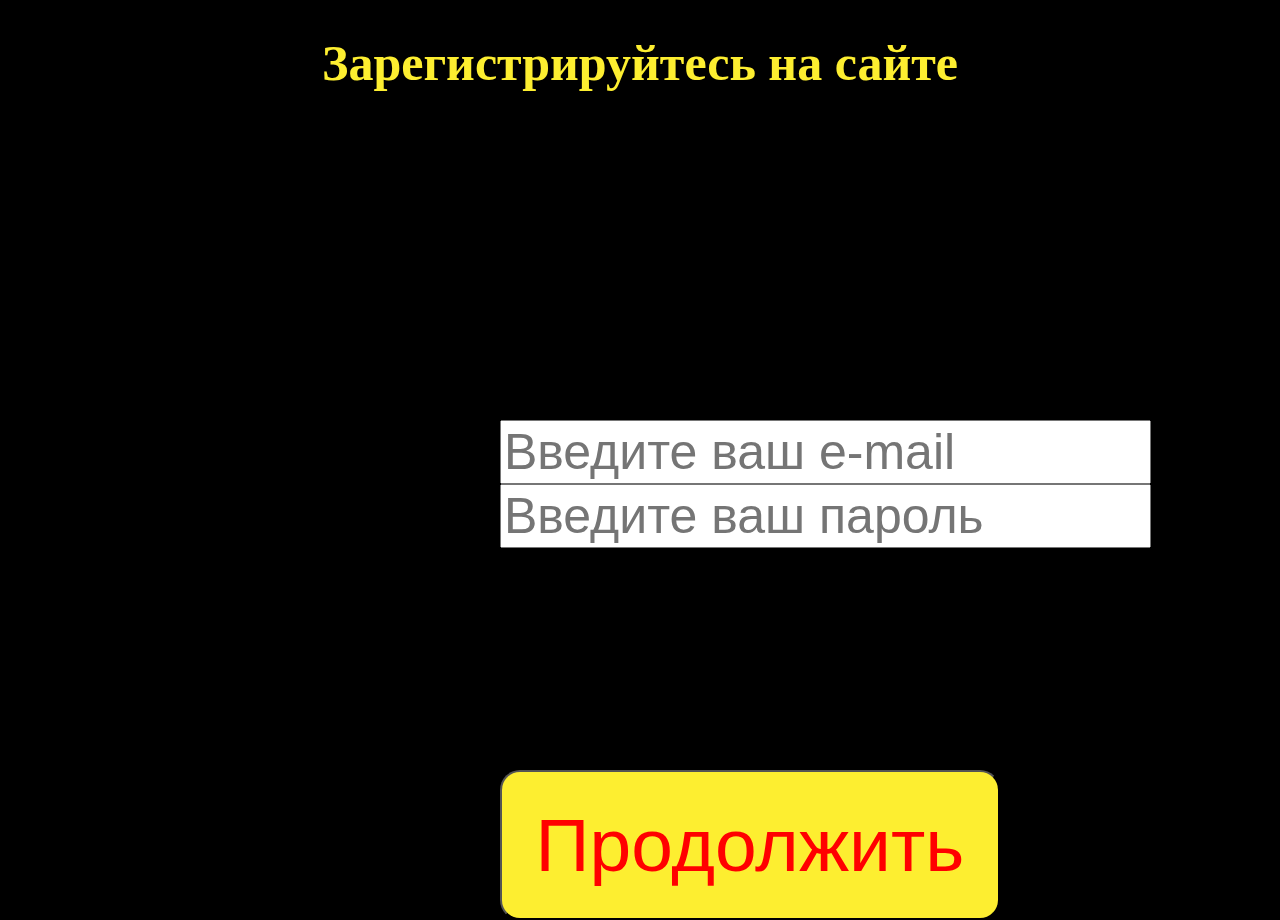
<file: index.html>
<!DOCTYPE html>
<html lang="en">
<head>
    <meta charset="UTF-8">
    <meta name="viewport" content="width=device-width, initial-scale=1.0">
    <title>Document</title>
    <link rel="stylesheet" href="style.css">
</head>
<body>
    <div class="ffgg">
        <h1 class="ffgg">Зарегистрируйтесь на сайте</h1>
        <form>
            <div class ="reggister">
            <li>
            <input type="email" id="email" placeholder="Введите ваш e-mail">
            <input type="password" id="password" placeholder="Введите ваш пароль">
            </li>
            <button><a href="inde1x.html">Продолжить</a></button>
            </div>
        </form>
    </div>
</body>
</html>
</file>
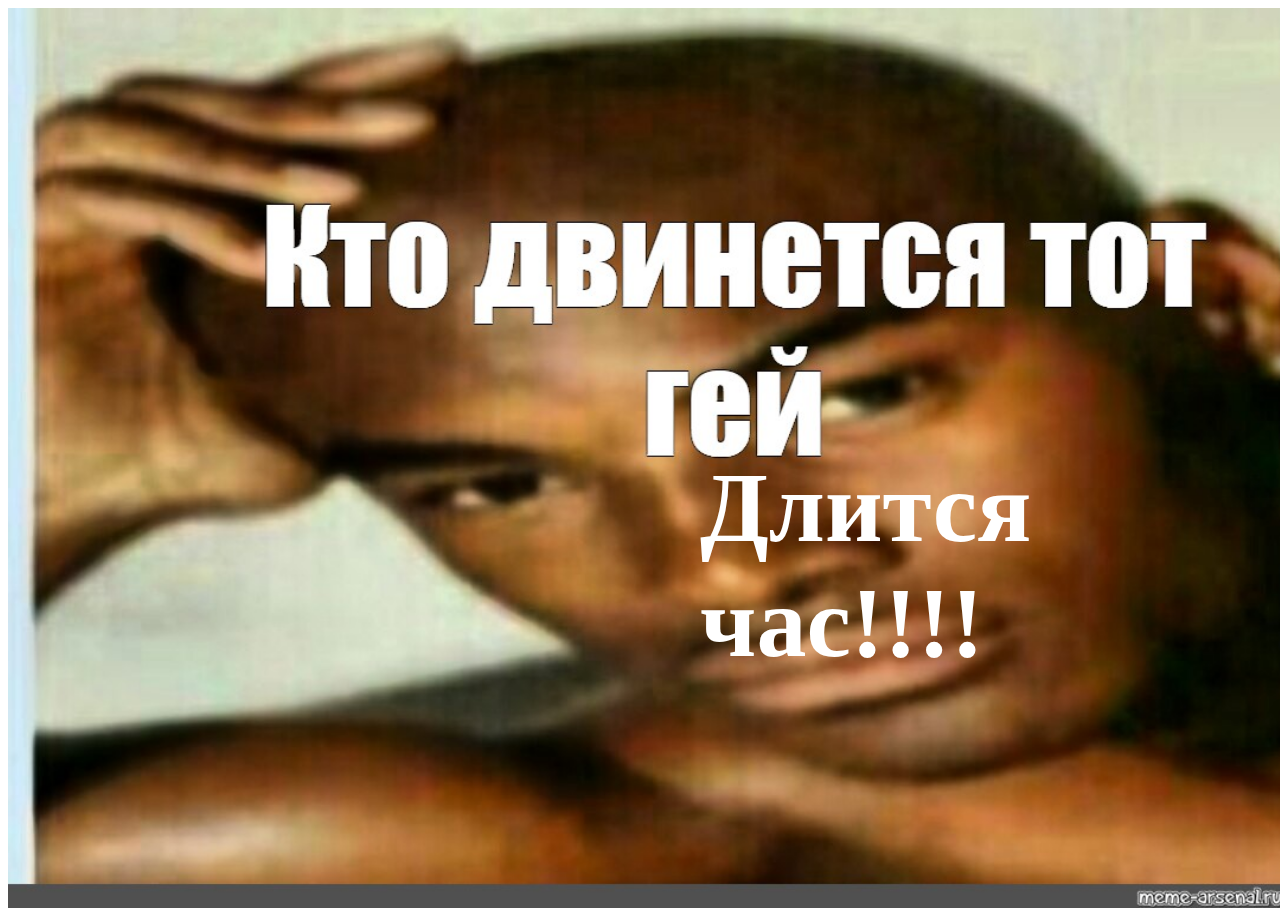
<file: inde1x.html>
<!DOCTYPE html>
<html lang="en">
<head>
    <meta charset="UTF-8">
    <meta name="viewport" content="width=device-width, initial-scale=1.0">
    <link rel="stylesheet" href="gg.css">
    <title>Document</title>
</head>
<body>
    <img src="пупс.jpg" alt="">
    <p>Длится час!!!!</p>
</body>
</html>
</file>
<file: style.css>
body{
    background-color: #000000;
}
h1{
    text-align: center;
    color: #FDEE30;
}

.reggister {
    position: absolute;
    top: 400px;
    left: 0%
    

}
.ffgg{
    font-size: 50px;
}
li{
    position: absolute;
    left: 500px;
    padding-top: 20px;
}
input{
    font-size: 50px;
    
}
button{
   position: absolute;
   top: 370px;
   left: 500px;
   font-size: 75px;
   background-color: #FDEE30;
   width: 500px;
   height: 150px;
   border-radius: 20px;
   
    
}
a{
    display: flex;
    justify-content: center;
    align-items: center;
    text-decoration: none;
    font-size: bold;
    color: red;
}
</file>
<file: gg.css>
img{
    width: 100%;
    height: 100%;
    position: absolute;
    z-index: -1000;
}
p{
    color:white;
    font-size: 100px;
    font-weight: bold;
    z-index: -1;
    position: absolute;
    top:350px;
    left: 700px;

}
</file>
